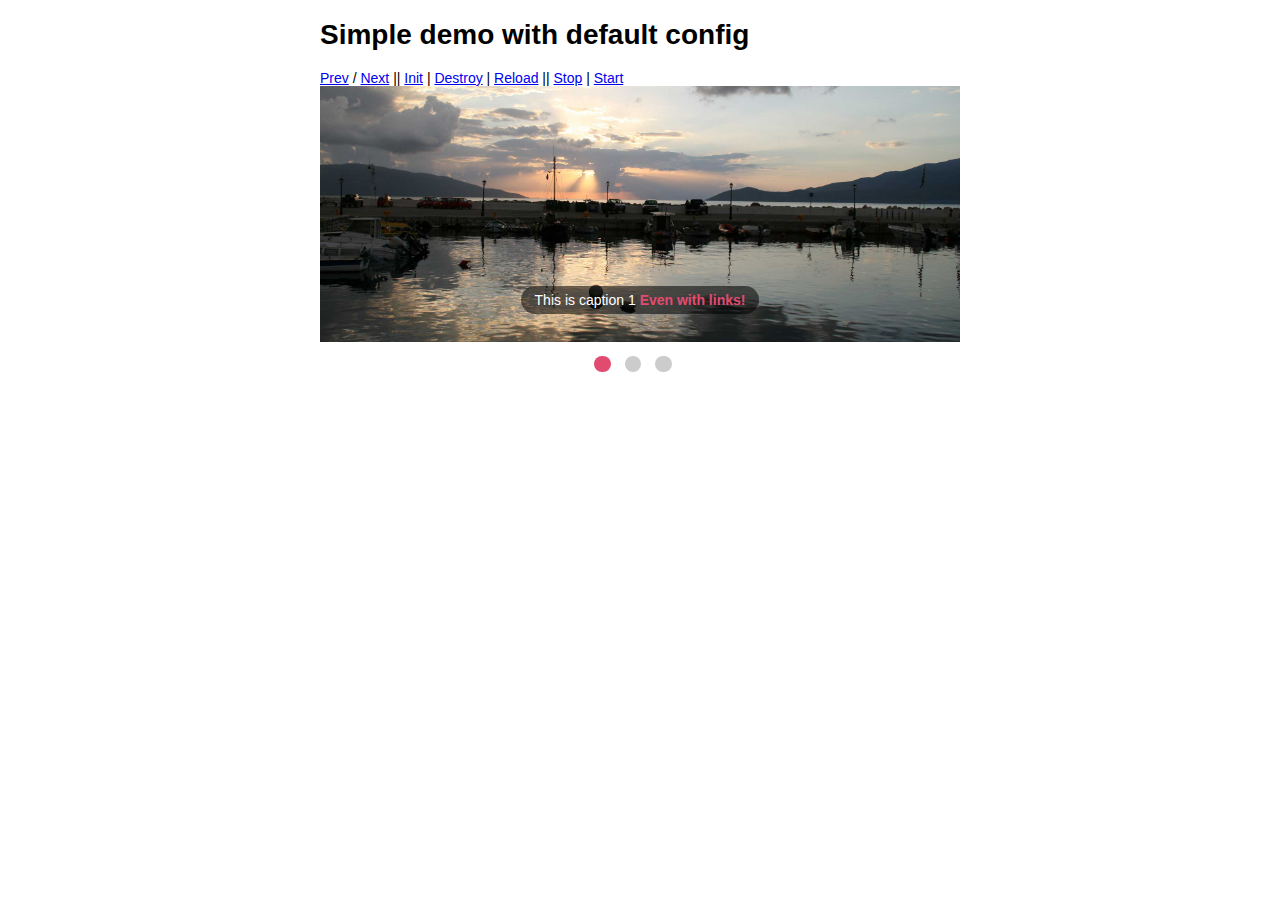
<file: js/slippry/demo/index.html>
<!DOCTYPE html>
<html>
	<head>
		<title>slippry demo</title>
		<script src="http://ajax.googleapis.com/ajax/libs/jquery/2.0.0/jquery.min.js"></script>
		<script src="../dist/slippry.min.js"></script>
		<script src="//use.edgefonts.net/cabin;source-sans-pro:n2,i2,n3,n4,n6,n7,n9.js"></script>
		<meta name="viewport" content="width=device-width">
    <link rel="stylesheet" href="demo.css">
    <link rel="stylesheet" href="../dist/slippry.css">
	</head>
	<body>		
		<section class="demo_wrapper">
			<article class="demo_block">
				<h1 id="main-title">Simple demo with default config</h1>
				<a href="#glob" class='prev'>Prev</a> / <a href="#glob" class='next'>Next</a> 
		|| <a href="#glob" class='init'>Init</a> | <a href="#glob" class='reset'>Destroy</a> | <a href="#glob" class='reload'>Reload</a>
		|| <a href="#glob" class='stop'>Stop</a> | <a href="#glob" class='start'>Start</a>
			<ul id="demo1">
				<li><a href="#slide1"><img src="img/image-1.jpg" alt="This is caption 1 <a href='#link'>Even with links!</a>"></a></li>
				<li><a href="#slide2"><img src="img/image-2.jpg"  alt="This is caption 2"></a></li>
				<li><a href="#slide3"><img src="img/image-4.jpg" alt="And this is some very long caption for slide 3. Yes, really long."></a></li>
			</ul>
			</article>
		</section>		

		<script>
			$(function() {
				var demo1 = $("#demo1").slippry({
					// transition: 'fade',
					// useCSS: true,
					// speed: 1000,
					// pause: 3000,
					// auto: true,
					// preload: 'visible',
					// autoHover: false
				});

				$('.stop').click(function () {
					demo1.stopAuto();
				});

				$('.start').click(function () {
					demo1.startAuto();
				});

				$('.prev').click(function () {
					demo1.goToPrevSlide();
					return false;
				});
				$('.next').click(function () {
					demo1.goToNextSlide();
					return false;
				});
				$('.reset').click(function () {
					demo1.destroySlider();
					return false;
				});
				$('.reload').click(function () {
					demo1.reloadSlider();
					return false;
				});
				$('.init').click(function () {
					demo1 = $("#demo1").slippry();
					return false;
				});
			});
		</script>
	</body>
</html>
</file>
<file: js/slippry/demo/demo.css>
body {
	margin: 0;
	padding: 0;
	font-family: 'source-sans-pro', Helvetica, Arial, sans-serif;
	font-size: 14px;
}
.demo_wrapper {
	width: 50%;
	margin: 0 auto;
}
@media only screen and (max-device-width: 800px), screen and (max-width: 800px) {
  .demo_wrapper {
    width: 80%;
  }  
}
.demo_block {
	width: 100%;
}
</file>
<file: js/slippry/dist/slippry.css>
/**
 *
 * slippry v1.3.1 - Responsive content slider for jQuery
 * http://slippry.com
 *
 * Authors: Lukas Jakob Hafner - @saftsaak
 *          Thomas Hurd - @SeenNotHurd
 *
 * Copyright 2015, booncon oy - http://booncon.com
 *
 *
 * Released under the MIT license - http://opensource.org/licenses/MIT
 */
/* kenBurns animations, very basic */
@-webkit-keyframes left-right {
  0% {
    -moz-transform: translateY(-20%) translateX(-10%);
    -ms-transform: translateY(-20%) translateX(-10%);
    -webkit-transform: translateY(-20%) translateX(-10%);
    transform: translateY(-20%) translateX(-10%); }
  100% {
    -moz-transform: translateY(0%) translateX(10%);
    -ms-transform: translateY(0%) translateX(10%);
    -webkit-transform: translateY(0%) translateX(10%);
    transform: translateY(0%) translateX(10%); } }
@-moz-keyframes left-right {
  0% {
    -moz-transform: translateY(-20%) translateX(-10%);
    -ms-transform: translateY(-20%) translateX(-10%);
    -webkit-transform: translateY(-20%) translateX(-10%);
    transform: translateY(-20%) translateX(-10%); }
  100% {
    -moz-transform: translateY(0%) translateX(10%);
    -ms-transform: translateY(0%) translateX(10%);
    -webkit-transform: translateY(0%) translateX(10%);
    transform: translateY(0%) translateX(10%); } }
@-ms-keyframes left-right {
  0% {
    -moz-transform: translateY(-20%) translateX(-10%);
    -ms-transform: translateY(-20%) translateX(-10%);
    -webkit-transform: translateY(-20%) translateX(-10%);
    transform: translateY(-20%) translateX(-10%); }
  100% {
    -moz-transform: translateY(0%) translateX(10%);
    -ms-transform: translateY(0%) translateX(10%);
    -webkit-transform: translateY(0%) translateX(10%);
    transform: translateY(0%) translateX(10%); } }
@keyframes left-right {
  0% {
    -moz-transform: translateY(-20%) translateX(-10%);
    -ms-transform: translateY(-20%) translateX(-10%);
    -webkit-transform: translateY(-20%) translateX(-10%);
    transform: translateY(-20%) translateX(-10%); }
  100% {
    -moz-transform: translateY(0%) translateX(10%);
    -ms-transform: translateY(0%) translateX(10%);
    -webkit-transform: translateY(0%) translateX(10%);
    transform: translateY(0%) translateX(10%); } }
@-webkit-keyframes right-left {
  0% {
    -moz-transform: translateY(0%) translateX(10%);
    -ms-transform: translateY(0%) translateX(10%);
    -webkit-transform: translateY(0%) translateX(10%);
    transform: translateY(0%) translateX(10%); }
  100% {
    -moz-transform: translateY(-20%) translateX(-10%);
    -ms-transform: translateY(-20%) translateX(-10%);
    -webkit-transform: translateY(-20%) translateX(-10%);
    transform: translateY(-20%) translateX(-10%); } }
@-moz-keyframes right-left {
  0% {
    -moz-transform: translateY(0%) translateX(10%);
    -ms-transform: translateY(0%) translateX(10%);
    -webkit-transform: translateY(0%) translateX(10%);
    transform: translateY(0%) translateX(10%); }
  100% {
    -moz-transform: translateY(-20%) translateX(-10%);
    -ms-transform: translateY(-20%) translateX(-10%);
    -webkit-transform: translateY(-20%) translateX(-10%);
    transform: translateY(-20%) translateX(-10%); } }
@-ms-keyframes right-left {
  0% {
    -moz-transform: translateY(0%) translateX(10%);
    -ms-transform: translateY(0%) translateX(10%);
    -webkit-transform: translateY(0%) translateX(10%);
    transform: translateY(0%) translateX(10%); }
  100% {
    -moz-transform: translateY(-20%) translateX(-10%);
    -ms-transform: translateY(-20%) translateX(-10%);
    -webkit-transform: translateY(-20%) translateX(-10%);
    transform: translateY(-20%) translateX(-10%); } }
@keyframes right-left {
  0% {
    -moz-transform: translateY(0%) translateX(10%);
    -ms-transform: translateY(0%) translateX(10%);
    -webkit-transform: translateY(0%) translateX(10%);
    transform: translateY(0%) translateX(10%); }
  100% {
    -moz-transform: translateY(-20%) translateX(-10%);
    -ms-transform: translateY(-20%) translateX(-10%);
    -webkit-transform: translateY(-20%) translateX(-10%);
    transform: translateY(-20%) translateX(-10%); } }
/* added to the original element calling slippry */
.sy-box.sy-loading {
  background: url("/images/sy-loader.gif") 50% 50% no-repeat;
  -moz-background-size: 32px;
  -o-background-size: 32px;
  -webkit-background-size: 32px;
  background-size: 32px;
  min-height: 40px; }
  .sy-box.sy-loading .sy-slides-wrap, .sy-box.sy-loading .sy-pager {
    visibility: hidden; }

/* element that wraps the slides */
.sy-slides-wrap {
  position: relative;
  height: 100%;
  width: 100%; }
  .sy-slides-wrap:hover .sy-controls {
    display: block; }

/* element that crops the visible area to the slides */
.sy-slides-crop {
  height: 100%;
  width: 100%;
  position: absolute;
  overflow: hidden; }

/* list containing the slides */
.sy-list {
  width: 100%;
  height: 100%;
  list-style: none;
  margin: 0;
  padding: 0;
  position: absolute; }
  .sy-list.horizontal {
    -moz-transition: left ease;
    -o-transition: left ease;
    -webkit-transition: left ease;
    transition: left ease; }
  .sy-list.vertical {
    -moz-transition: top ease;
    -o-transition: top ease;
    -webkit-transition: top ease;
    transition: top ease; }

/* single slide */
.sy-slide {
  position: absolute;
  width: 100%;
  z-index: 2; }
  .sy-slide.kenburns {
    width: 140%;
    left: -20%; }
    .sy-slide.kenburns.useCSS {
      -moz-transition-property: opacity;
      -o-transition-property: opacity;
      -webkit-transition-property: opacity;
      transition-property: opacity; }
      .sy-slide.kenburns.useCSS.sy-ken:nth-child(1n) {
        -webkit-animation-name: left-right;
        -webkit-animation-fill-mode: forwards;
        -moz-animation-name: left-right;
        -moz-animation-fill-mode: forwards;
        -o-animation-name: left-right;
        -o-animation-fill-mode: forwards;
        animation-name: left-right;
        animation-fill-mode: forwards; }
      .sy-slide.kenburns.useCSS.sy-ken:nth-child(2n) {
        -webkit-animation-name: right-left;
        -webkit-animation-fill-mode: forwards;
        -moz-animation-name: right-left;
        -moz-animation-fill-mode: forwards;
        -o-animation-name: right-left;
        -o-animation-fill-mode: forwards;
        animation-name: right-left;
        animation-fill-mode: forwards; }
  .sy-slide.sy-active {
    z-index: 3; }
  .sy-slide > img {
    margin: 0;
    padding: 0;
    display: block;
    width: 100%;
    border: 0; }
  .sy-slide > a {
    margin: 0;
    padding: 0;
    display: block;
    width: 100%; }
    .sy-slide > a > img {
      margin: 0;
      padding: 0;
      display: block;
      width: 100%;
      border: 0; }

/* next/ prev buttons, with arrows and clickable area a lot larger than the visible buttons */
.sy-controls {
  display: none;
  list-style: none;
  height: 100%;
  width: 100%;
  position: absolute;
  padding: 0;
  margin: 0; }
  .sy-controls li {
    position: absolute;
    width: 10%;
    min-width: 4.2em;
    height: 100%;
    z-index: 33; }
    .sy-controls li.sy-prev {
      left: 0;
      top: 0; }
      .sy-controls li.sy-prev a:after {
        background-position: -5% 0; }
    .sy-controls li.sy-next {
      right: 0;
      top: 0; }
      .sy-controls li.sy-next a:after {
        background-position: 105% 0; }
    .sy-controls li a {
      position: relative;
      width: 100%;
      height: 100%;
      display: block;
      text-indent: -9999px; }
      .sy-controls li a:link, .sy-controls li a:visited {
        opacity: 0.4; }
      .sy-controls li a:hover, .sy-controls li a:focus {
        opacity: 0.8;
        outline: none; }
      .sy-controls li a:after {
        content: "";
        background-image: url("/images/arrows.svg");
        background-repeat: no-repeat;
        -moz-background-size: cover;
        -o-background-size: cover;
        -webkit-background-size: cover;
        background-size: cover;
        text-align: center;
        text-indent: 0;
        line-height: 2.8em;
        color: #111;
        font-weight: 800;
        position: absolute;
        background-color: #fff;
        width: 2.8em;
        height: 2.8em;
        left: 50%;
        top: 50%;
        margin-top: -1.4em;
        margin-left: -1.4em;
        -moz-border-radius: 50%;
        -webkit-border-radius: 50%;
        border-radius: 50%; }
  @media only screen and (max-device-width: 600px) {
    .sy-controls {
      display: block; }
      .sy-controls li {
        min-width: 2.1em; }
        .sy-controls li a:after {
          width: 1.4em;
          height: 1.4em;
          margin-top: -0.7em;
          margin-left: -0.7em; } }

/* captions, styled fo the overlay variant */
.sy-caption-wrap {
  position: absolute;
  bottom: 2em;
  z-index: 12;
  left: 50%; }
  .sy-caption-wrap .sy-caption {
    position: relative;
    left: -50%;
    background-color: rgba(0, 0, 0, 0.54);
    color: #fff;
    padding: 0.4em 1em;
    -moz-border-radius: 1.2em;
    -webkit-border-radius: 1.2em;
    border-radius: 1.2em; }
    .sy-caption-wrap .sy-caption a:link, .sy-caption-wrap .sy-caption a:visited {
      color: #e24b70;
      font-weight: 600;
      text-decoration: none; }
    .sy-caption-wrap .sy-caption a:hover, .sy-caption-wrap .sy-caption a:focus {
      text-decoration: underline; }
  @media only screen and (max-device-width: 600px), screen and (max-width: 600px) {
    .sy-caption-wrap {
      left: 0;
      bottom: 0.4em; }
      .sy-caption-wrap .sy-caption {
        left: 0;
        padding: 0.2em 0.4em;
        font-size: 0.92em;
        -moz-border-radius: 0;
        -webkit-border-radius: 0;
        border-radius: 0; } }

/* pager bubbles */
.sy-pager {
  overflow: hidden;
  *zoom: 1;
  display: block;
  width: 100%;
  margin: 1em 0 0;
  padding: 0;
  list-style: none;
  text-align: center; }
  .sy-pager li {
    display: inline-block;
    width: 1.2em;
    height: 1.2em;
    margin: 0 1em 0 0;
    -moz-border-radius: 50%;
    -webkit-border-radius: 50%;
    border-radius: 50%; }
    .sy-pager li.sy-active a {
      background-color: #e24b70; }
    .sy-pager li a {
      width: 100%;
      height: 100%;
      display: block;
      background-color: #ccc;
      text-indent: -9999px;
      -moz-background-size: 2em;
      -o-background-size: 2em;
      -webkit-background-size: 2em;
      background-size: 2em;
      -moz-border-radius: 50%;
      -webkit-border-radius: 50%;
      border-radius: 50%; }
      .sy-pager li a:link, .sy-pager li a:visited {
        opacity: 1.0; }
      .sy-pager li a:hover, .sy-pager li a:focus {
        opacity: 0.6; }

/* element to "keep/ fill" the space of the content, gets intrinsic height via js */
.sy-filler {
  width: 100%; }
  .sy-filler.ready {
    -moz-transition: padding 600ms ease;
    -o-transition: padding 600ms ease;
    -webkit-transition: padding 600ms ease;
    transition: padding 600ms ease; }
</file>
